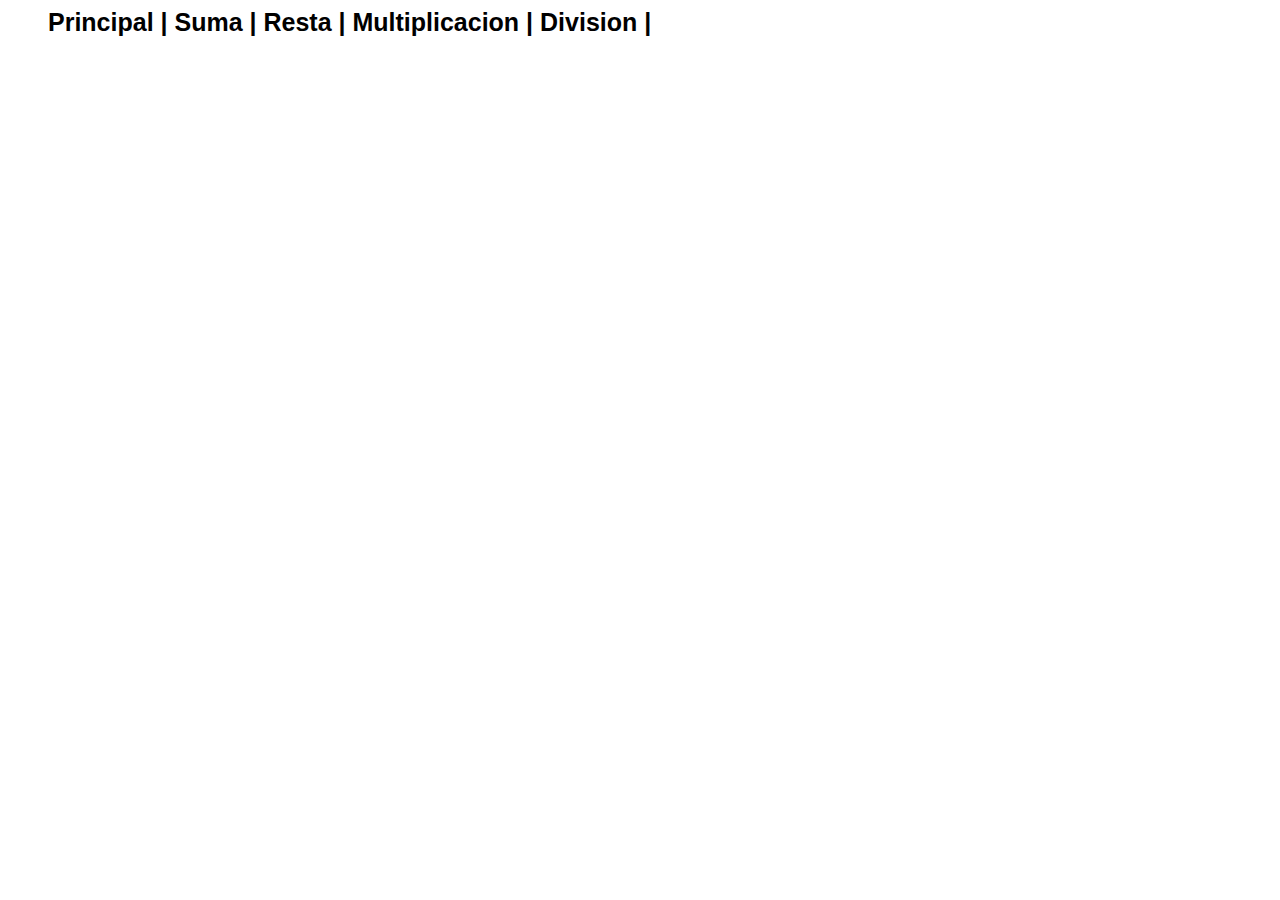
<file: Calculadora/index.html>
<!--Tarea de desarrollo.
    Asignatura: Programación orientada a objetos I.
    Estudiante: Jordi Haziel Amaya Martínez.-->

<!DOCTYPE html>
<html lang="en">
<head>
    <meta charset="UTF-8">
    <meta http-equiv="X-UA-Compatible" content="IE=edge">
    <meta name="viewport" content="width=device-width, initial-scale=1.0">
    <title>Calculadora</title>
    <link rel="stylesheet" href="./estilo/estilo.css">
</head>
<body>
    <!--creando una lista de menú-->
    <ul>
        <li><a href="index.html">Principal   |</a></li>
        <li><a href="./Vistas/suma.html" >Suma   |</a></li>
        <li><a href="./Vistas/resta.html" >Resta   |</a></li>
        <li><a href="./Vistas/multiplicacion.html" >Multiplicacion   |</a></li>
        <li><a href="./Vistas/division.html" >Division   |</a></li>
    </ul>
</body>
</html>
</file>
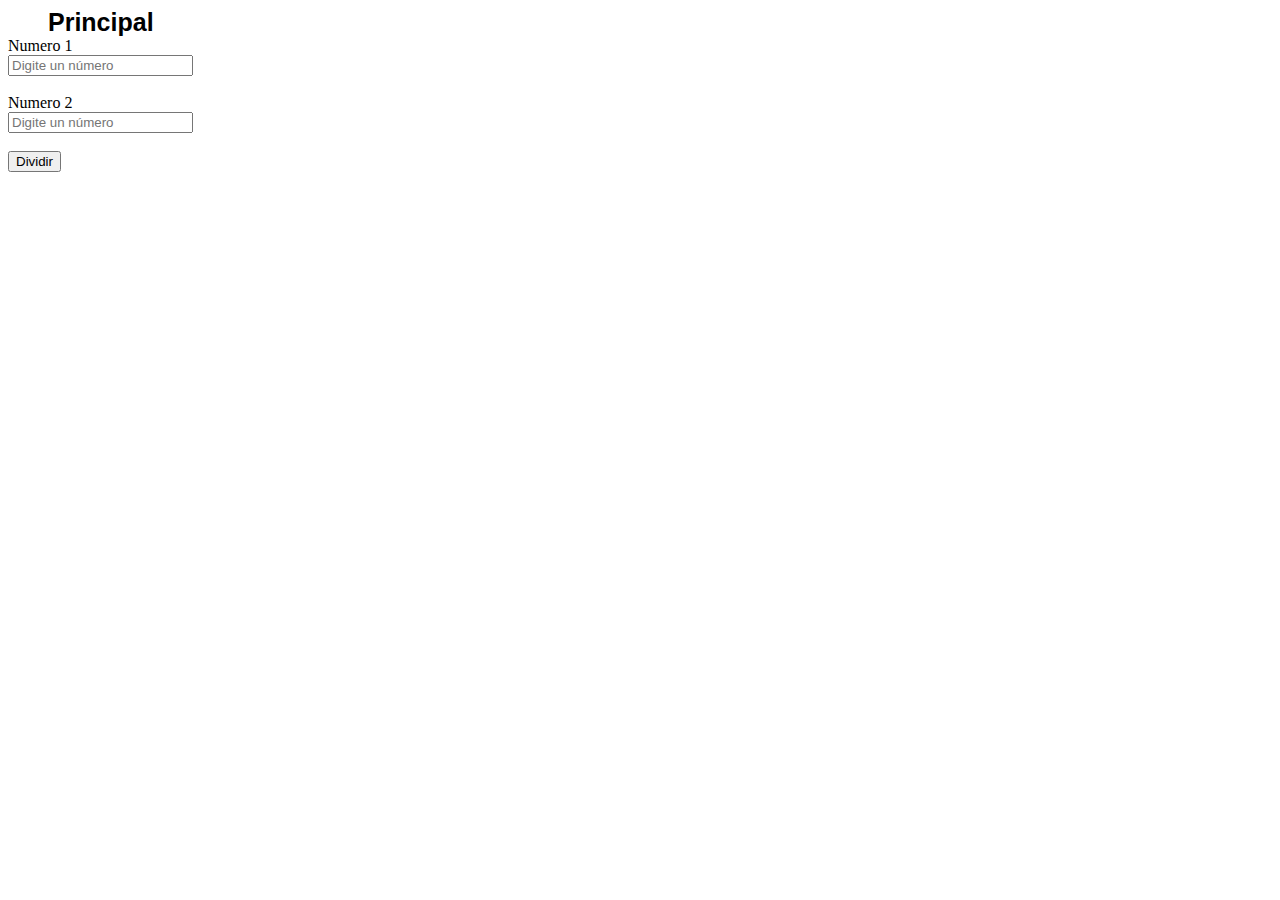
<file: Calculadora/Vistas/division.html>
<!--Tarea de desarrollo.
    Asignatura: Programación orientada a objetos I.
    Estudiante: Jordi Haziel Amaya Martínez.-->

<!DOCTYPE html>
<html lang="en">
<head>
    <meta charset="UTF-8">
    <meta http-equiv="X-UA-Compatible" content="IE=edge">
    <meta name="viewport" content="width=device-width, initial-scale=1.0">
    <link rel="stylesheet" href="../estilo/estilo.css">
    <title>División</title>
</head>
<body>
    <ul>
        <li><a href="../index.html">Principal</a></li>
    </ul>
    <form method="POST" action="../Consultas/Division.php">
        <label>Numero 1</label><br>
        <input type="number" name="numero1" required placeholder="Digite un número"><br>
        <br>
        <label>Numero 2</label><br>
        <input type="number" name="numero2" required placeholder="Digite un número"><br>
        <br>
        <input type="submit" value="Dividir">
    </form>
</body>
</html>
</file>
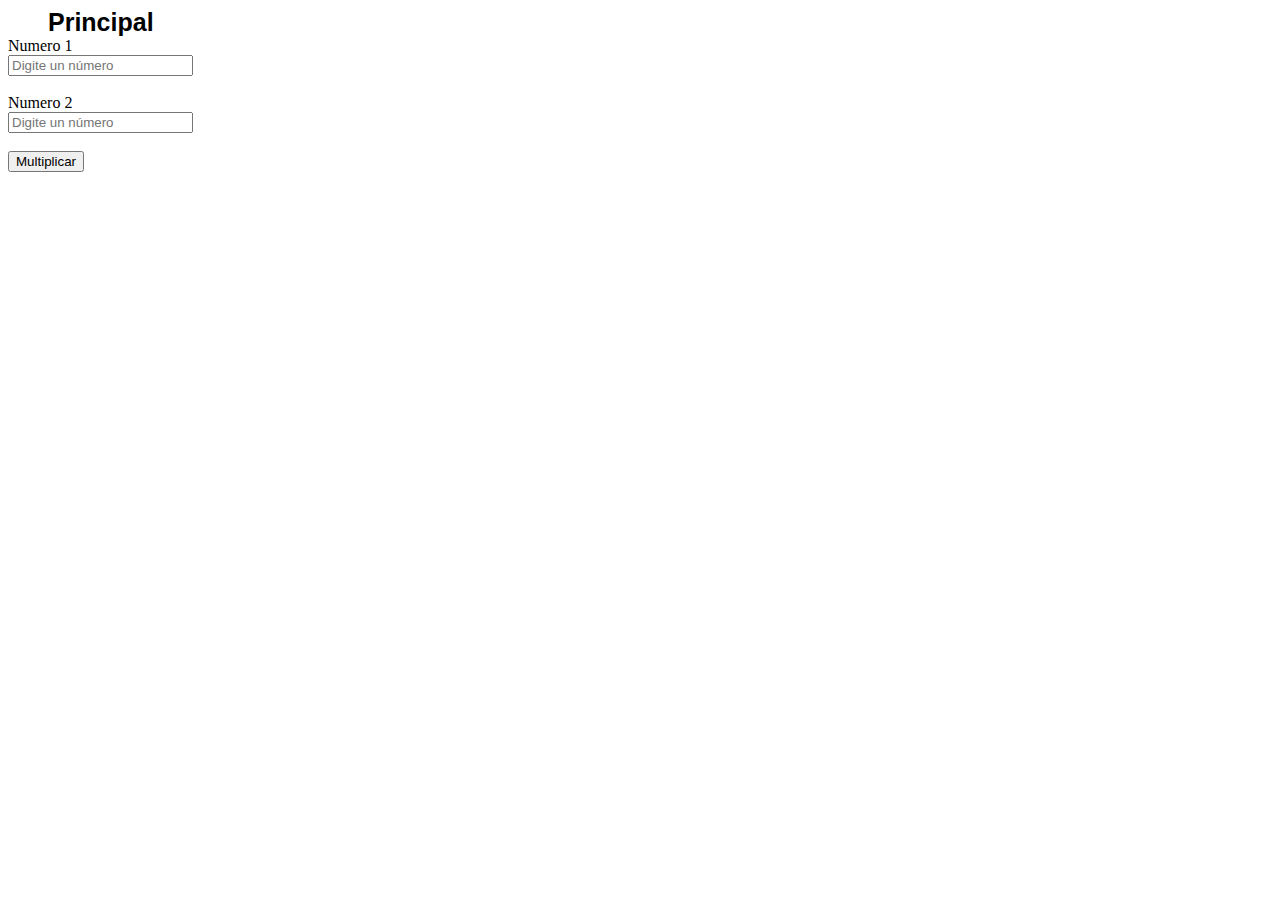
<file: Calculadora/Vistas/multiplicacion.html>
<!--Tarea de desarrollo.
    Asignatura: Programación orientada a objetos I.
    Estudiante: Jordi Haziel Amaya Martínez.-->

<!DOCTYPE html>
<html lang="en">
<head>
    <meta charset="UTF-8">
    <meta http-equiv="X-UA-Compatible" content="IE=edge">
    <meta name="viewport" content="width=device-width, initial-scale=1.0">
    <link rel="stylesheet" href="../estilo/estilo.css">
    <title>Multiplicación</title>
</head>
<body>
    <ul>
        <li><a href="../index.html">Principal</a></li>
    </ul>
    <form method="POST" action="../Consultas/Multiplicacion.php">
        <label>Numero 1</label><br>
        <input type="number" name="numero1" required placeholder="Digite un número"><br>
        <br>
        <label>Numero 2</label><br>
        <input type="number" name="numero2" required placeholder="Digite un número"><br>
        <br>
        <input type="submit" value="Multiplicar">
    </form>
</body>
</html>
</file>
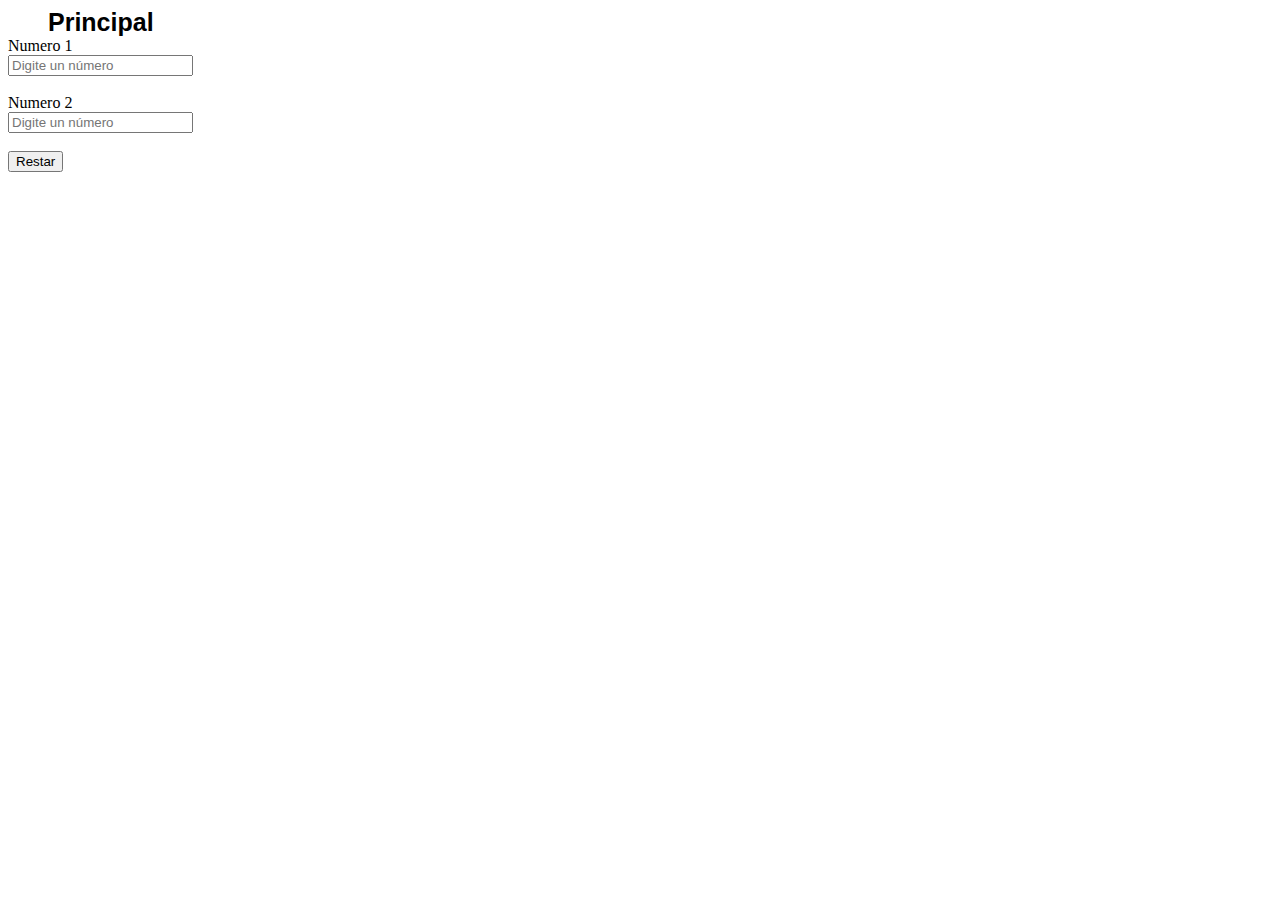
<file: Calculadora/Vistas/resta.html>
<!--Tarea de desarrollo.
    Asignatura: Programación orientada a objetos I.
    Estudiante: Jordi Haziel Amaya Martínez.-->

<!DOCTYPE html>
<html lang="en">
<head>
    <meta charset="UTF-8">
    <meta http-equiv="X-UA-Compatible" content="IE=edge">
    <meta name="viewport" content="width=device-width, initial-scale=1.0">
    <link rel="stylesheet" href="../estilo/estilo.css">
    <title>Resta</title>
</head>
<body>
    <ul>
        <li><a href="../index.html">Principal</a></li>
    </ul>
    <form method="POST" action="../Consultas/Resta.php">
        <label>Numero 1</label><br>
        <input type="number" name="numero1" required placeholder="Digite un número"><br>
        <br>
        <label>Numero 2</label><br>
        <input type="number" name="numero2" required placeholder="Digite un número"><br>
        <br>
        <input type="submit" value="Restar">
    </form>
</body>
</html>
</file>
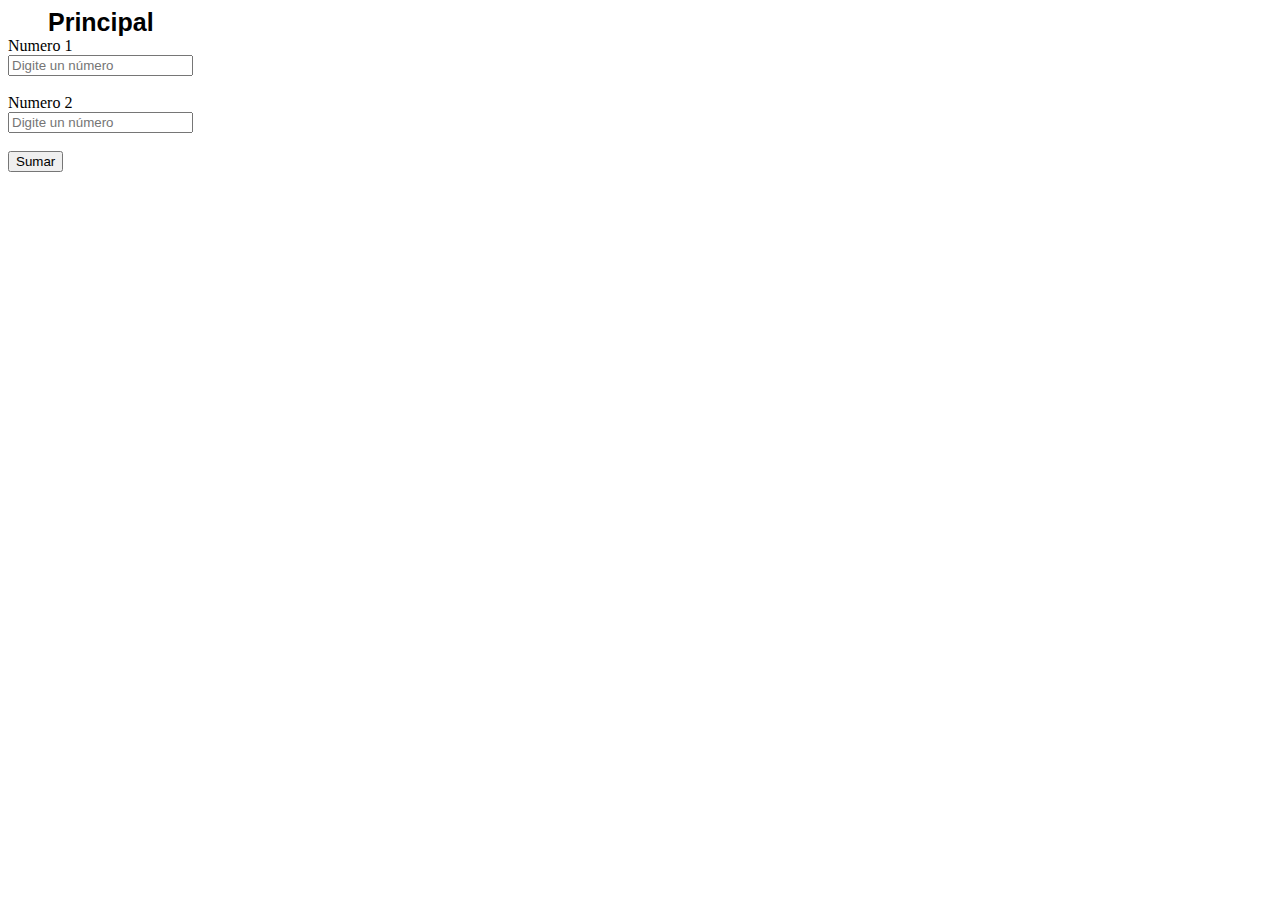
<file: Calculadora/Vistas/suma.html>
<!--Tarea de desarrollo.
    Asignatura: Programación orientada a objetos I.
    Estudiante: Jordi Haziel Amaya Martínez.-->

<!DOCTYPE html>
<html lang="en">
<head>
    <meta charset="UTF-8">
    <meta http-equiv="X-UA-Compatible" content="IE=edge">
    <meta name="viewport" content="width=device-width, initial-scale=1.0">
    <link rel="stylesheet" href="../estilo/estilo.css">
    <title>Suma</title>
</head>
<body>
    <ul>
        <li><a href="../index.html">Principal</a></li>
    </ul>
    <form method="POST" action="../Consultas/Suma.php">
        <label>Numero 1</label><br>
        <input type="number" name="numero1" required placeholder="Digite un número"><br>
        <br>
        <label>Numero 2</label><br>
        <input type="number" name="numero2" required placeholder="Digite un número"><br>
        <br>
        <input type="submit" value="Sumar">
    </form>
</body>
</html>
</file>
<file: Calculadora/estilo/estilo.css>
/* Tarea de desarrollo.
   Asignatura: Programación orientada a objetos I.
   Estudiante: Jordi Haziel Amaya Martínez. */

        a,ul{
            text-decoration: none;
            color:black;
            font-weight: bold;
            font-family: 'Franklin Gothic Medium', 'Arial Narrow', Arial, sans-serif;
            font-size: 25px;
        }
        a:hover{
            color:chocolate;
        }
        ul,li{
            list-style: none;
            display: inline;
        }
</file>
